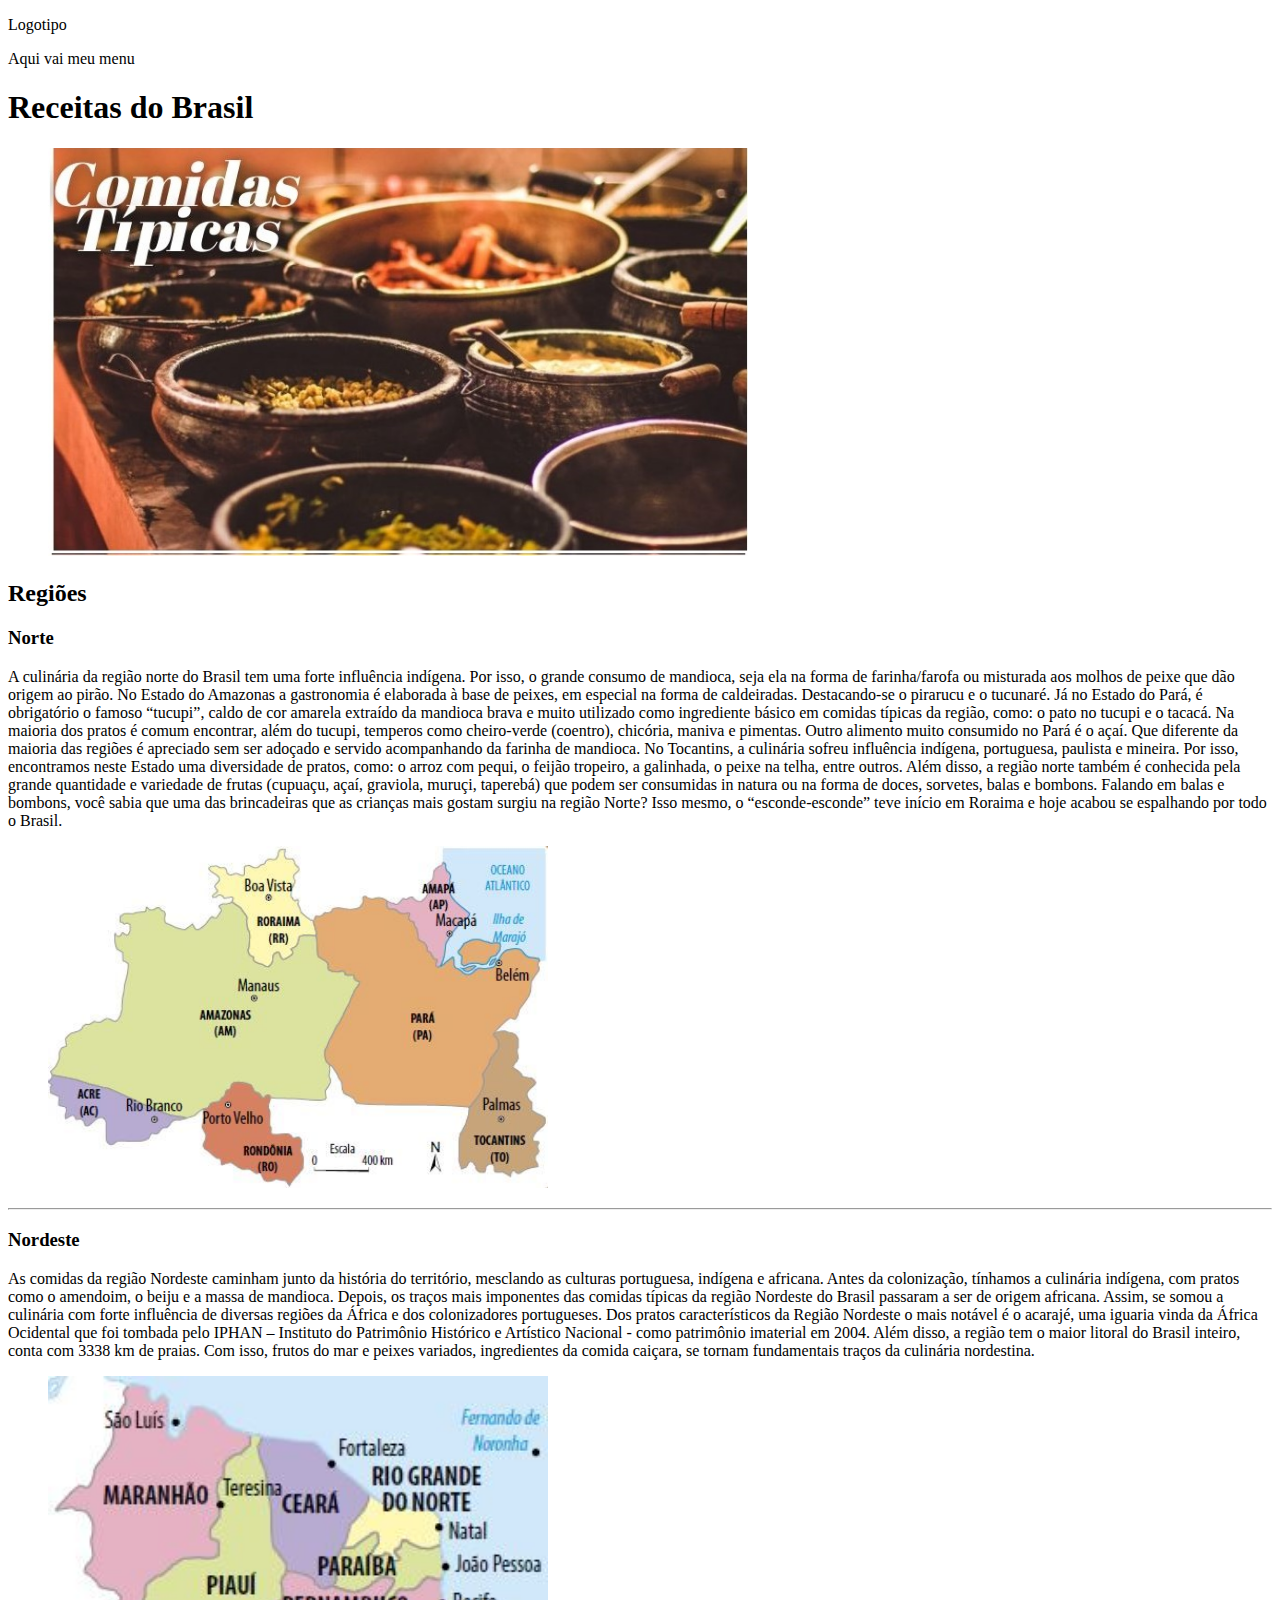
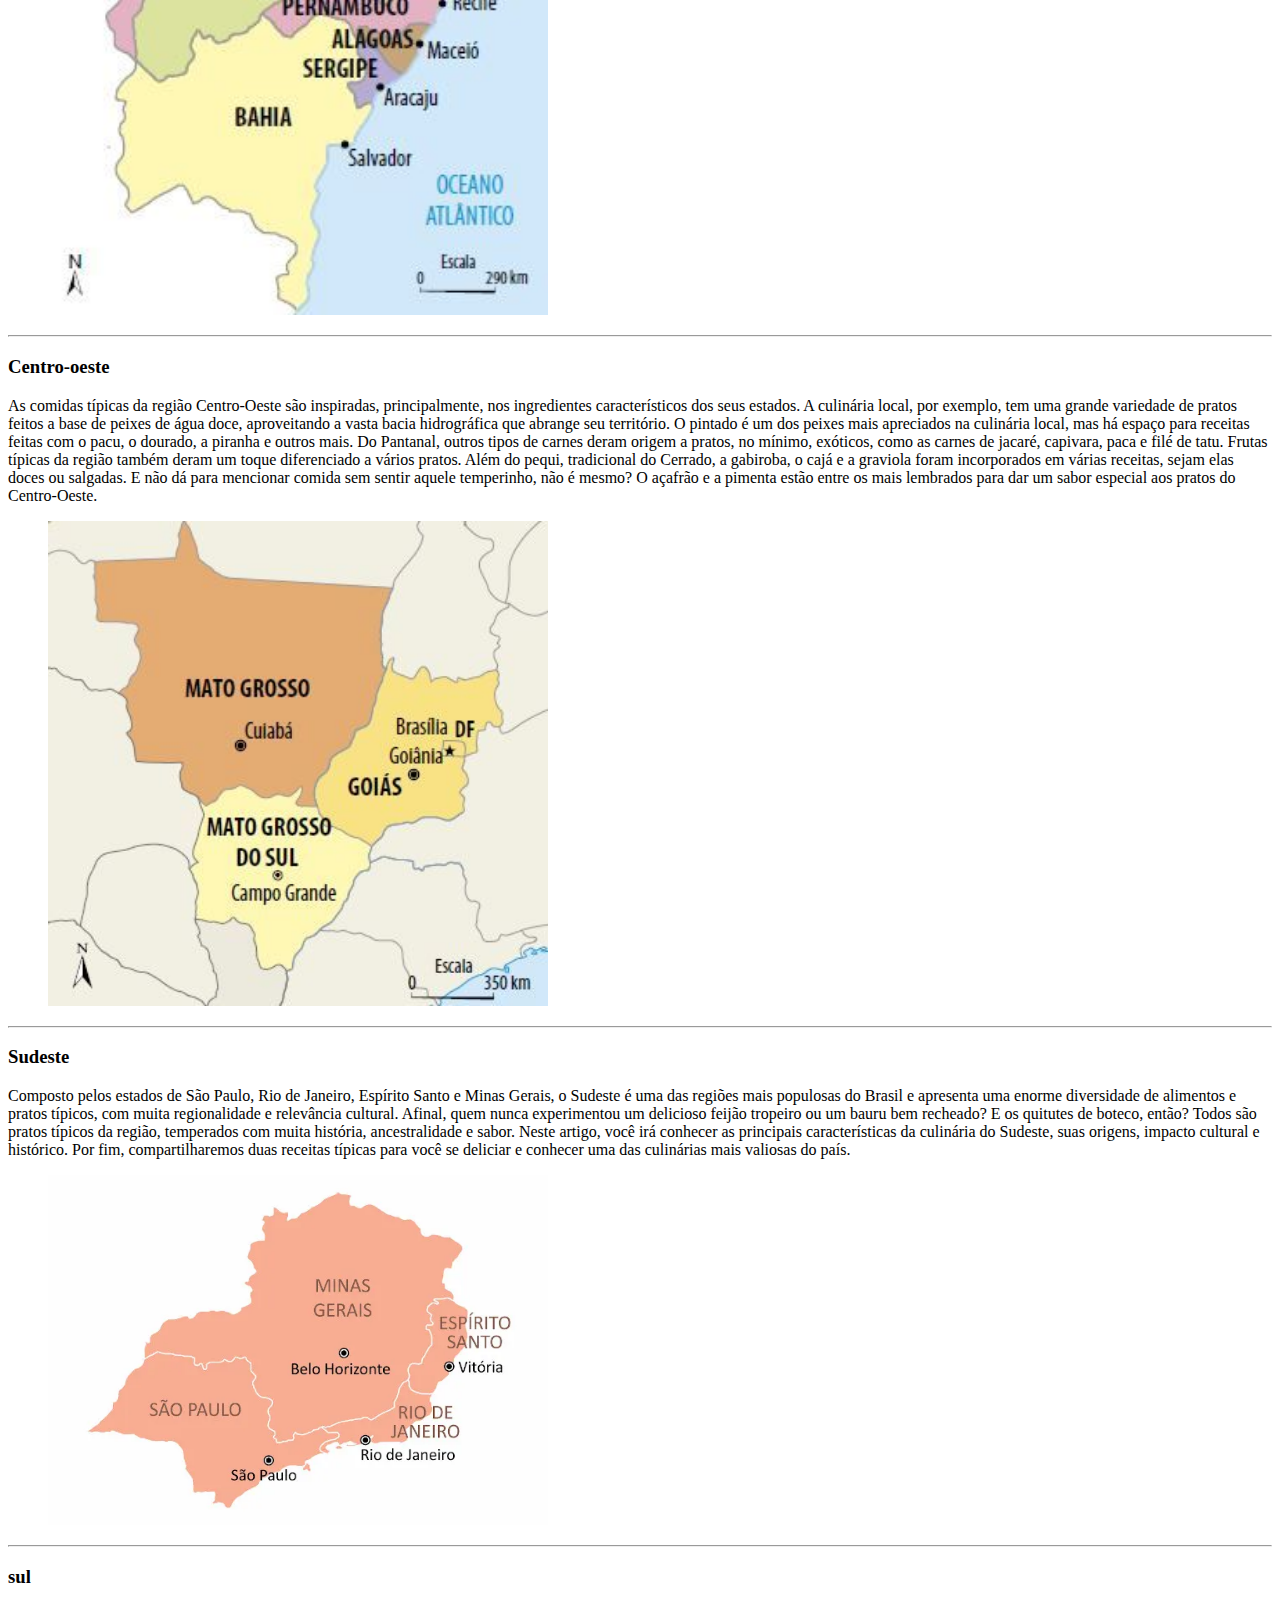
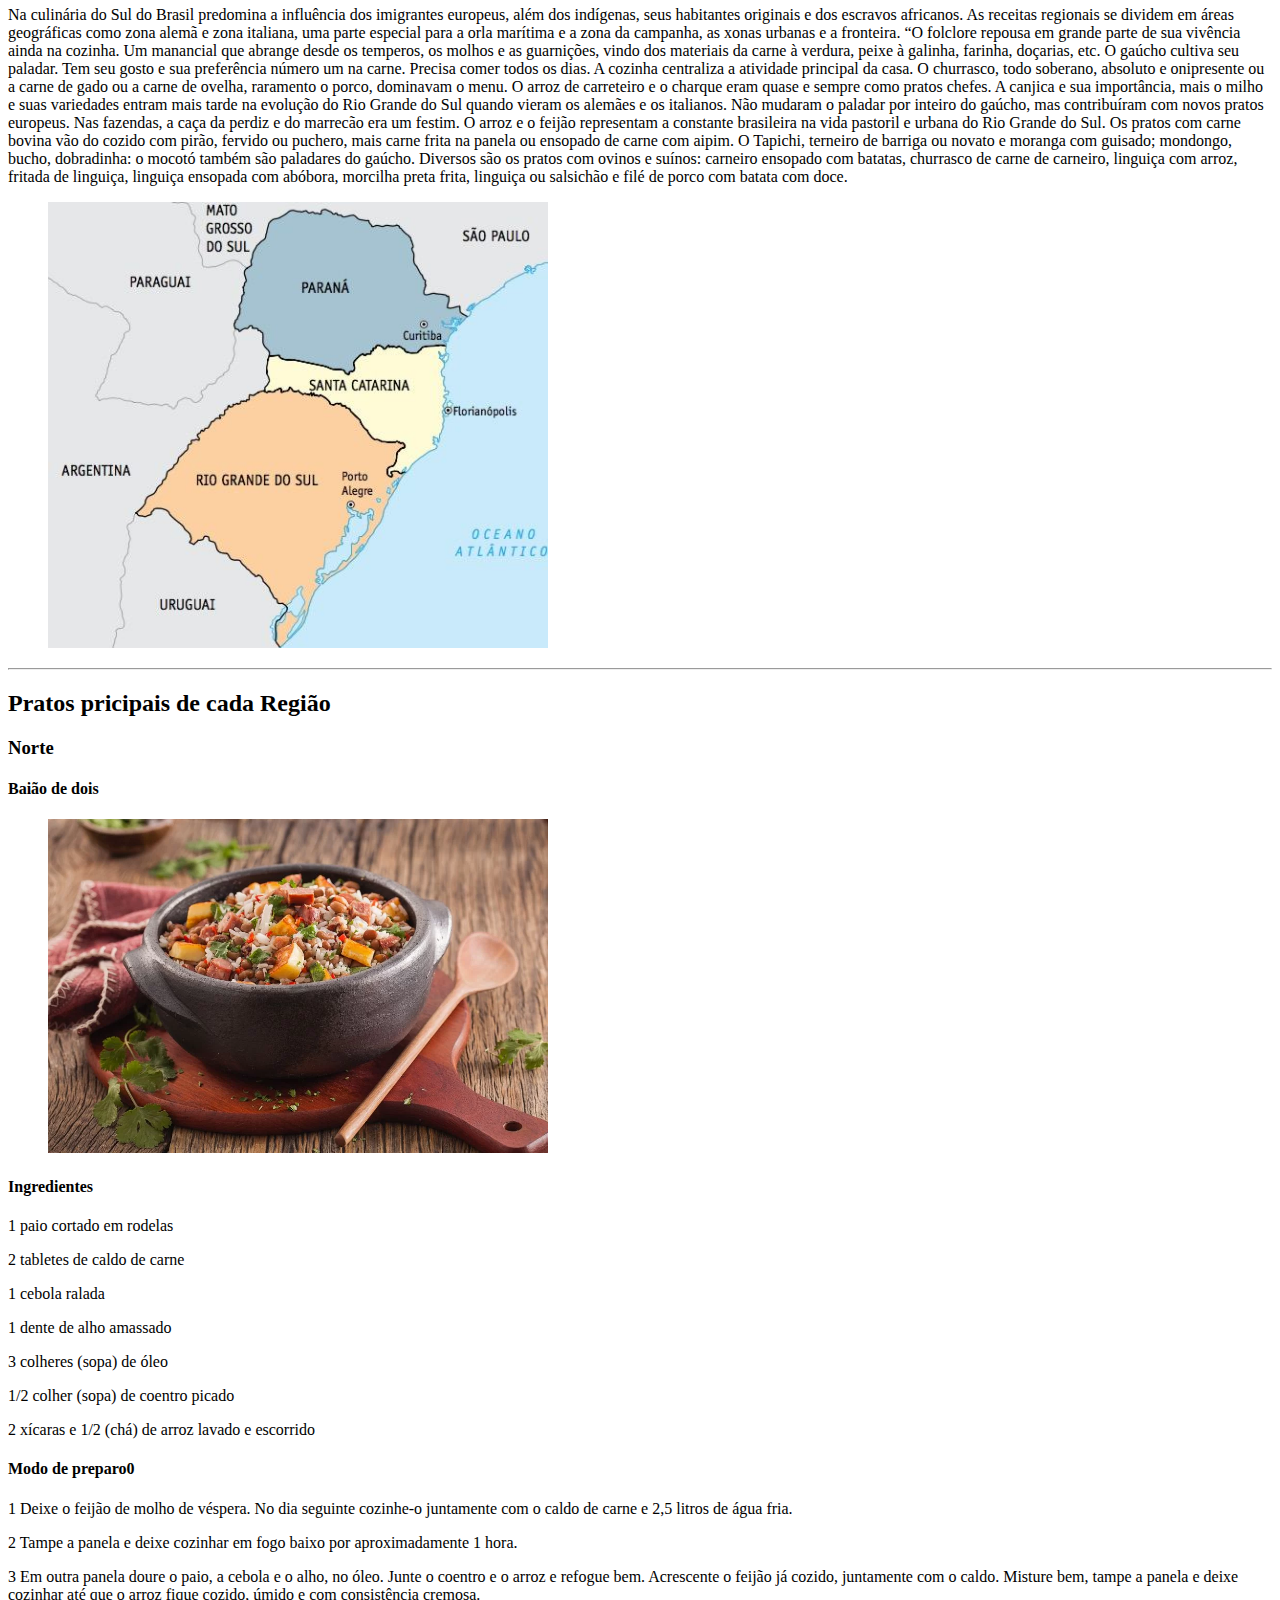
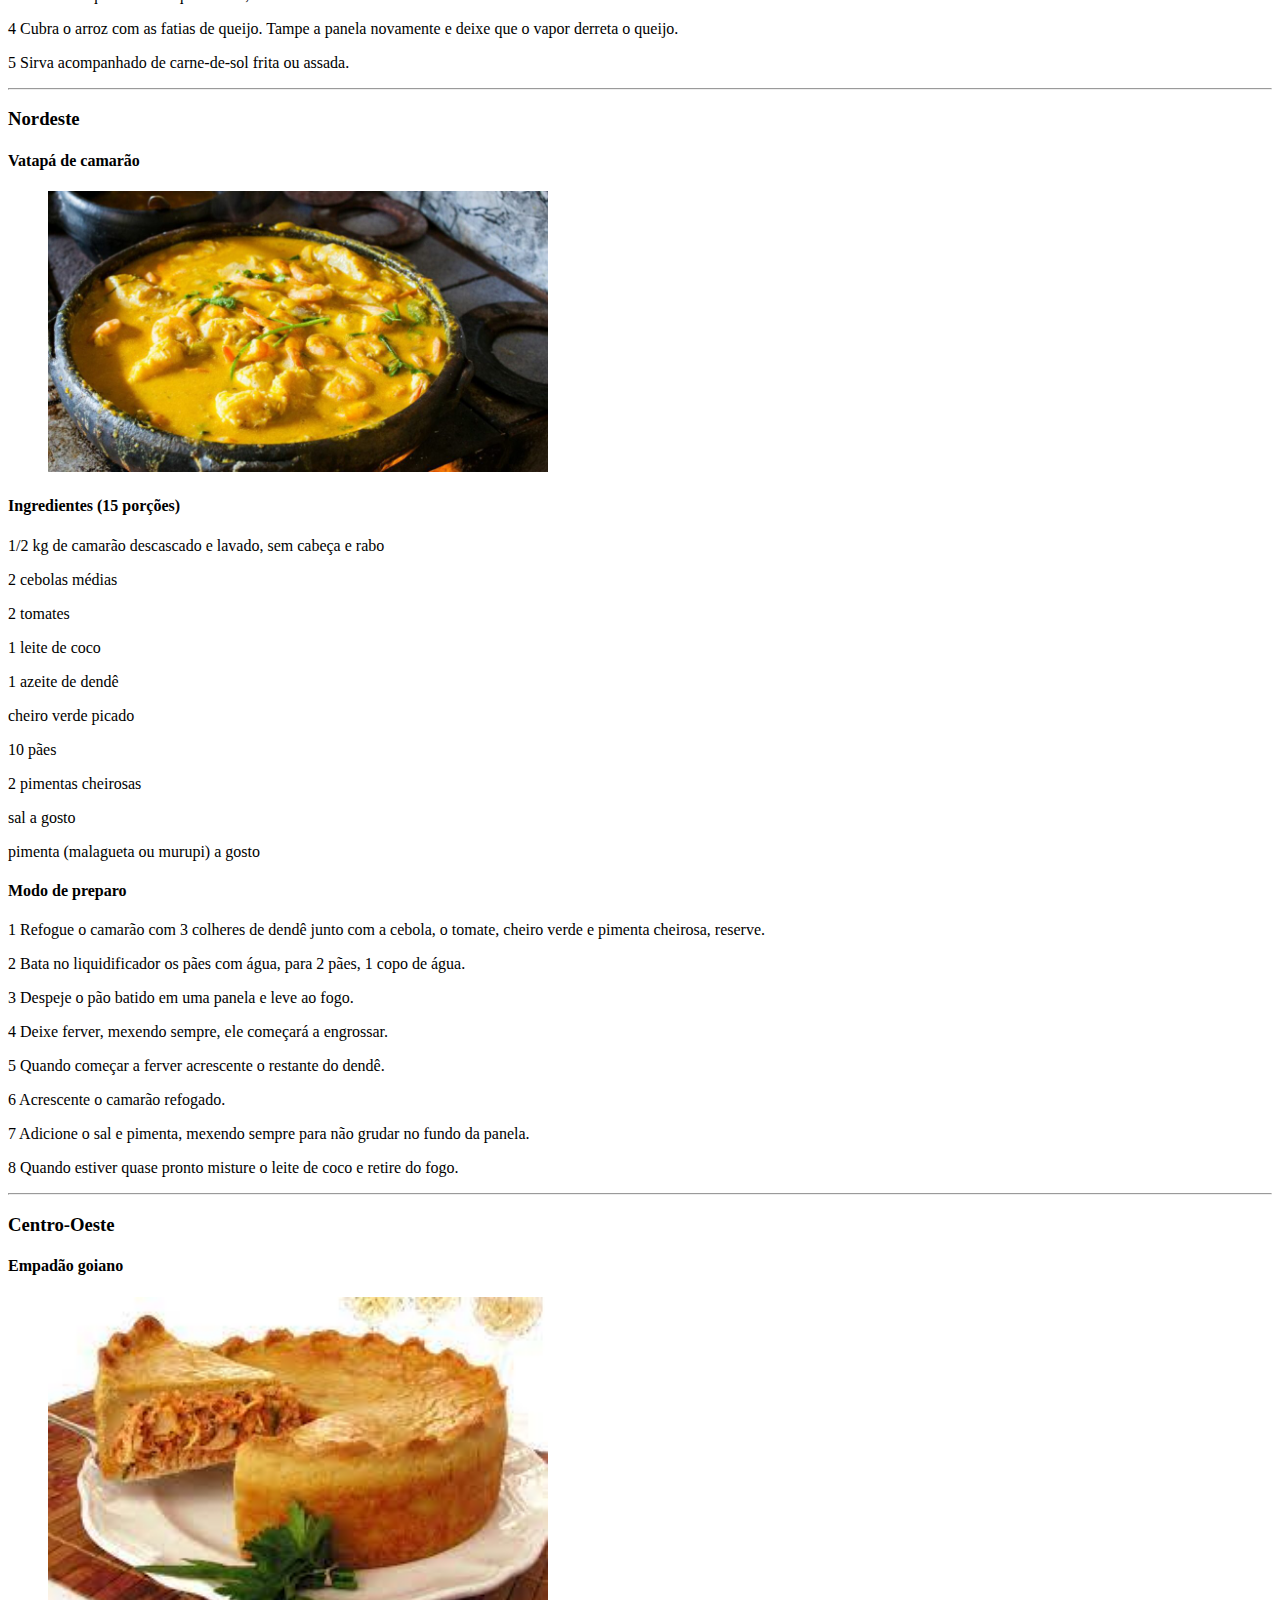
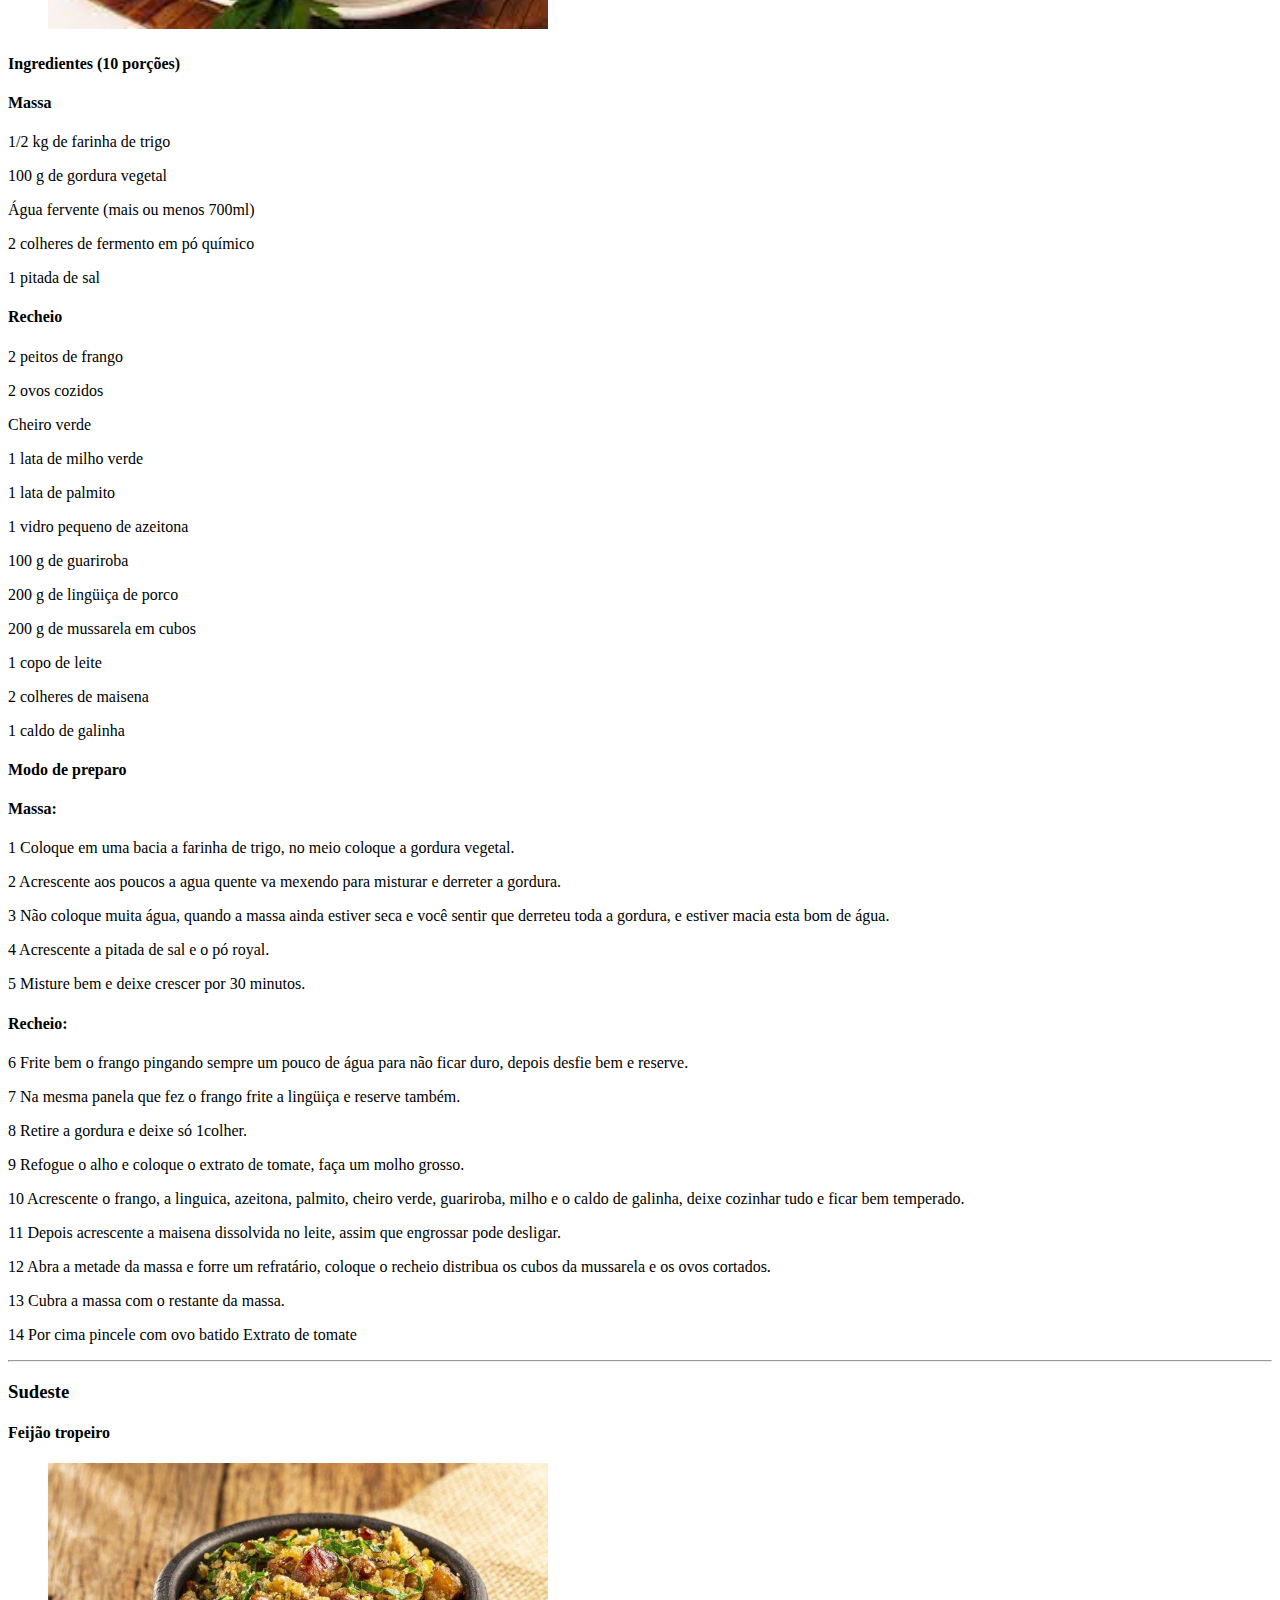
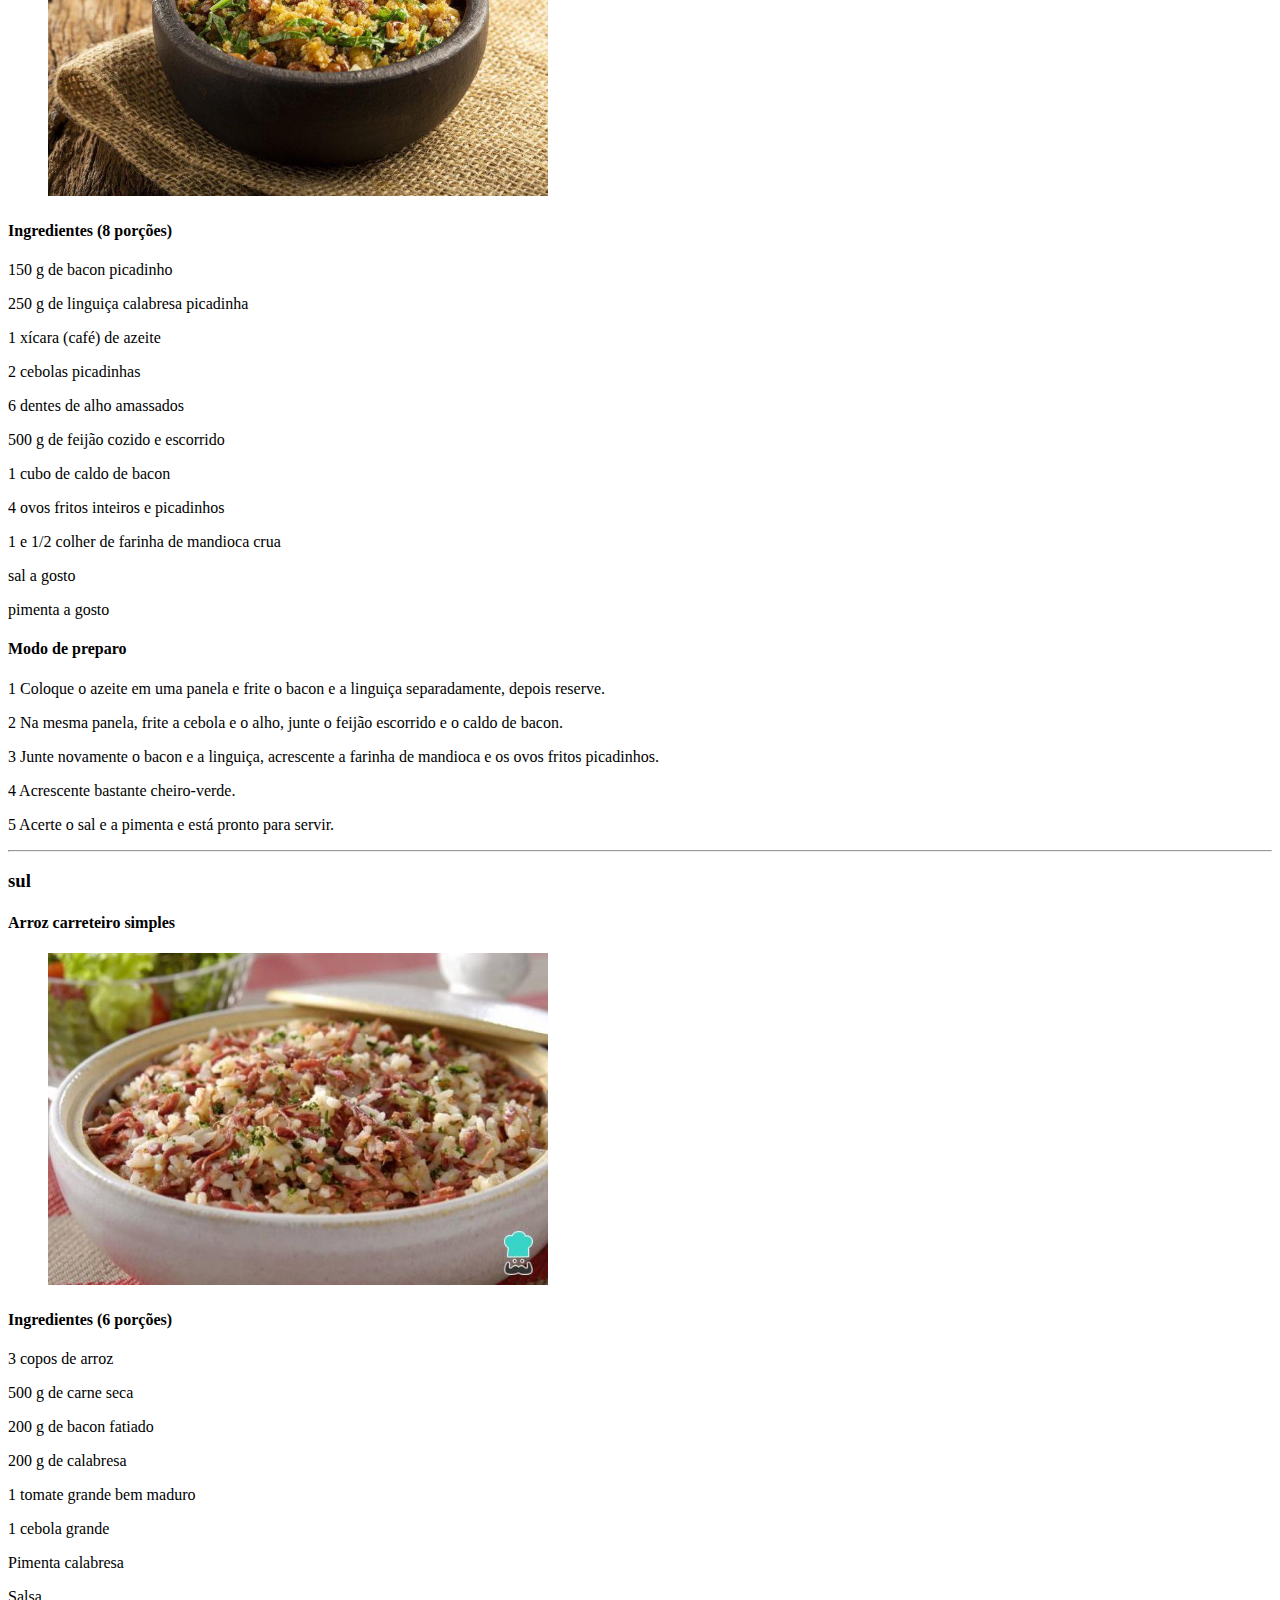
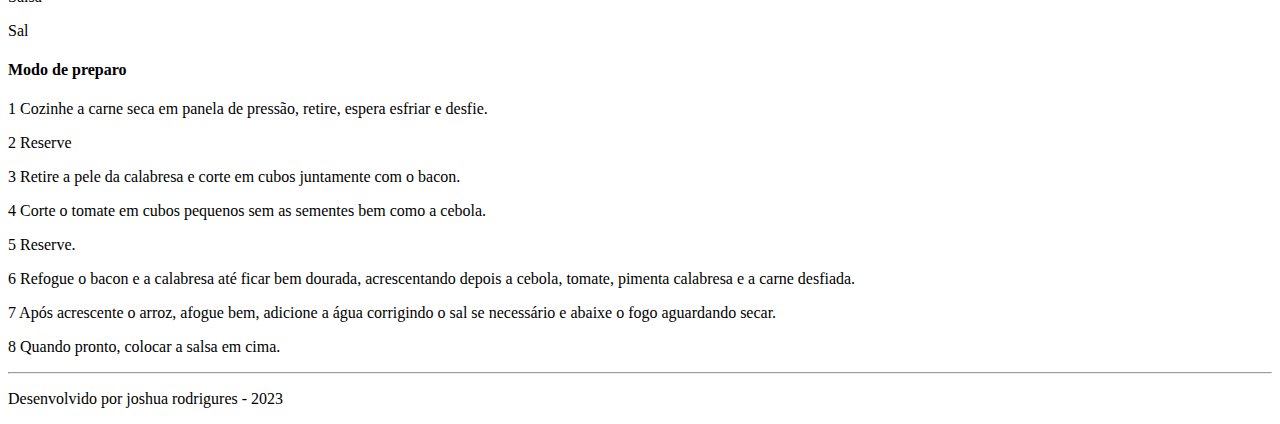
<file: siteprontodeliciasdoBrasil-main/Delícia do Brasil/index.html>
<!DOCTYPE html>
<html lang="pt-br">
<head>
    <meta charset="UTF-8">
    <meta http-equiv="X-UA-Compatible" content="IE=edge">
    <meta name="viewport" content="width=device-width, initial-scale=1.0">
    <title>Delícias do Brasil</title>
</head>
<body>
    <header>
        <div  class="logo">
             <p>Logotipo</p>
        </div>      
        <nav>
            <p>Aqui vai meu menu</p>
        </nav>  
      </header>
        <div  class="container">
          <main>
          <section>
            <h1>Receitas do Brasil</h1>
            <figure>
              <img src="imagens/comidas brasileirasa.jpg" width =" 700 " alt="foto referente à Receitas do Brasil">
            </figure> 
         <article>
             <h2>Regiões</h2>
             <section>
             <h3>Norte</h3>
             <p>
              A culinária da região norte do Brasil tem uma forte influência indígena. Por isso, o grande consumo de mandioca, seja ela na forma de farinha/farofa ou misturada aos molhos de peixe que dão origem ao pirão.

No Estado do Amazonas a gastronomia é elaborada à base de peixes, em especial na forma de caldeiradas. Destacando-se o pirarucu e o tucunaré.

Já no Estado do Pará, é obrigatório o famoso “tucupi”, caldo de cor amarela extraído da mandioca brava e muito utilizado como ingrediente básico em comidas típicas da região, como: o pato no tucupi e o tacacá. Na maioria dos pratos é comum encontrar, além do tucupi, temperos como cheiro-verde (coentro), chicória, maniva e pimentas.

Outro alimento muito consumido no Pará é o açaí. Que diferente da maioria das regiões é apreciado sem ser adoçado e servido acompanhando da farinha de mandioca.

No Tocantins, a culinária sofreu influência indígena, portuguesa, paulista e mineira. Por isso, encontramos neste Estado uma diversidade de pratos, como: o arroz com pequi, o feijão tropeiro, a galinhada, o peixe na telha, entre outros.

Além disso, a região norte também é conhecida pela grande quantidade e variedade de frutas (cupuaçu, açaí, graviola, muruçi, taperebá) que podem ser consumidas in natura ou na forma de doces, sorvetes, balas e bombons.

Falando em balas e bombons, você sabia que uma das brincadeiras que as crianças mais gostam surgiu na região Norte? Isso mesmo, o “esconde-esconde” teve início em Roraima e hoje acabou se espalhando por todo o Brasil.  
             </p>
             <figure>
              <img src="imagens/região norte.jpg" width =" 500 " alt="foto referente à região norte ">
             </figure>
             </section>
               <hr>
             <section>
             <h3>Nordeste</h3> 
             <p>
              As comidas da região Nordeste caminham junto da história do território, mesclando as culturas portuguesa, indígena e africana. Antes da colonização, tínhamos a culinária indígena, com pratos como o amendoim, o beiju e a massa de mandioca. Depois, os traços mais imponentes das comidas típicas da região Nordeste do Brasil passaram a ser de origem africana. Assim, se somou a culinária com forte influência de diversas regiões da África e dos colonizadores portugueses.

              Dos pratos característicos da Região Nordeste o mais notável é o acarajé, uma iguaria vinda da África Ocidental que foi tombada pelo IPHAN – Instituto do Patrimônio Histórico e Artístico Nacional - como patrimônio imaterial em 2004.
              
              Além disso, a região tem o maior litoral do Brasil inteiro, conta com 3338 km de praias. Com isso, frutos do mar e peixes variados, ingredientes da comida caiçara, se tornam fundamentais traços da culinária nordestina.
             </p>
             <figure>
              <img src="imagens/região-nordeste.jpg" width =" 500 " alt="foto referente à região nordeste ">
             </figure>
             </section>
             <hr>
            <section>
             <h3>Centro-oeste </h3>
              <p>
                As comidas típicas da região Centro-Oeste são inspiradas, principalmente, nos ingredientes característicos dos seus estados.

                A culinária local, por exemplo, tem uma grande variedade de pratos feitos a base de peixes de água doce, aproveitando a vasta bacia hidrográfica que abrange seu território.
                
                O pintado é um dos peixes mais apreciados na culinária local, mas há espaço para receitas feitas com o pacu, o dourado, a piranha e outros mais.
                
                Do Pantanal, outros tipos de carnes deram origem a pratos, no mínimo, exóticos, como as carnes de jacaré, capivara, paca e filé de tatu.
                
                Frutas típicas da região também deram um toque diferenciado a vários pratos. Além do pequi, tradicional do Cerrado, a gabiroba, o cajá e a graviola foram incorporados em várias receitas, sejam elas doces ou salgadas.
                
                E não dá para mencionar comida sem sentir aquele temperinho, não é mesmo? O açafrão e a pimenta estão entre os mais lembrados para dar um sabor especial aos pratos do Centro-Oeste.
              </p>
              <figure>
                <img src="imagens/20180126-regiao-centro-oeste.jpg" width =" 500 " alt="foto referente à região Centro-oeste ">
              </figure>
            </section>
          </section>
            <hr>
           <section>
            <h3>Sudeste</h3>
              <p>
                Composto pelos estados de São Paulo, Rio de Janeiro, Espírito Santo e Minas Gerais, o Sudeste é uma das regiões mais populosas do Brasil e apresenta uma enorme diversidade de alimentos e pratos típicos, com muita regionalidade e relevância cultural.

                Afinal, quem nunca experimentou um delicioso feijão tropeiro ou um bauru bem recheado? E os quitutes de boteco, então? Todos são pratos típicos da região, temperados com muita história, ancestralidade e sabor.
                
                Neste artigo, você irá conhecer as principais características da culinária do Sudeste, suas origens, impacto cultural e histórico. Por fim, compartilharemos duas receitas típicas para você se deliciar e conhecer uma das culinárias mais valiosas do país.
                
              </p>
              <figure>
                <img src="imagens/mapa-da-regiao-sudeste.webp" width =" 500 " alt="foto referente à região sudeste ">
              </figure>
           </section>
           <hr>
            <section>
           <h3>sul</h3>
              <p>
                Na culinária do Sul do Brasil predomina a influência dos imigrantes europeus, além dos indígenas, seus habitantes originais e dos escravos africanos. As receitas regionais se dividem em áreas geográficas como zona alemã e zona italiana, uma parte especial para a orla marítima e a zona da campanha, as xonas urbanas e a fronteira.

                “O folclore repousa em grande parte de sua vivência ainda na cozinha. Um manancial que abrange desde os temperos, os molhos e as guarnições, vindo dos materiais da carne à verdura, peixe à galinha, farinha, doçarias, etc.
                
                O gaúcho cultiva seu paladar. Tem seu gosto e sua preferência número um na carne. Precisa comer todos os dias.
                
                A cozinha centraliza a atividade principal da casa.
                
                O churrasco, todo soberano, absoluto e onipresente ou a carne de gado ou a carne de ovelha, raramento o porco, dominavam o menu.
                
                O arroz de carreteiro e o charque eram quase e sempre como pratos chefes. A canjica e sua importância, mais o milho e suas variedades entram mais tarde na evolução do Rio Grande do Sul quando vieram os alemães e os italianos. Não mudaram o paladar por inteiro do gaúcho, mas contribuíram com novos pratos europeus. Nas fazendas, a caça da perdiz e do marrecão era um festim.
                
                O arroz e o feijão representam a constante brasileira na vida pastoril e urbana do Rio Grande do Sul.
                
                Os pratos com carne bovina vão do cozido com pirão, fervido ou puchero, mais carne frita na panela ou ensopado de carne com aipim.
                
                O Tapichi, terneiro de barriga ou novato e moranga com guisado; mondongo, bucho, dobradinha: o mocotó também são paladares do gaúcho.
                
                Diversos são os pratos com ovinos e suínos: carneiro ensopado com batatas, churrasco de carne de carneiro, linguiça com arroz, fritada de linguiça, linguiça ensopada com abóbora, morcilha preta frita, linguiça ou salsichão e filé de porco com batata com doce.
              </p>
              <figure>
                <img src="imagens/região-sul.jpg" width =" 500 " alt="foto referente à região sul ">
              </figure>
  
            </section>
            <hr>
    
          </article>
           <article>
        <h2>Pratos pricipais de cada Região</h2>
        <section>
            <h3>Norte</h3>
            <p>
             <h4> Baião de dois</h4>

             <figure>
              <img src="imagens/baiao-de-dois.webp" width =" 500 " alt="foto referente à Baião de dois ">
             </figure>

             <h4>Ingredientes</h4>
            <p>1 paio cortado em rodelas</p> 
             <p>2 tabletes de caldo de carne</p> 
             <p> 1 cebola ralada</p> 
             <p>1 dente de alho amassado</p> 
              <p>3 colheres (sopa) de óleo</p> 
              <p>1/2 colher (sopa) de coentro picado</p> 
               <p>2 xícaras e 1/2 (chá) de arroz lavado e escorrido</p> 
              
              <h4>Modo de preparo0</h4>               
              
               <p>1 Deixe o feijão de molho de véspera. No dia seguinte cozinhe-o juntamente com o caldo de carne e 2,5 litros de água fria.</p>
                <p>2 Tampe a panela e deixe cozinhar em fogo baixo por aproximadamente 1 hora.</p> 
                <p> 3 Em outra panela doure o paio, a cebola e o alho, no óleo. Junte o coentro e o arroz e refogue bem. Acrescente o feijão já cozido, juntamente com o caldo. Misture bem, tampe a panela e deixe cozinhar até que o arroz fique cozido, úmido e com consistência cremosa.</p>
               <p>4 Cubra o arroz com as fatias de queijo. Tampe a panela novamente e deixe que o vapor derreta o queijo.</p>               
               <p>5 Sirva acompanhado de carne-de-sol frita ou assada. </p> 
            </p>
          
            <hr>
            <h3>Nordeste</h3>
            <p>
              <h4>Vatapá de camarão </h4> 

              <figure>
                <img src="imagens/Vatapa-com-camarao-1024x576.jpg" width =" 500 " alt="foto referente à Vatapá de camarão ">
              </figure>

              <h4>Ingredientes (15 porções)</h4> 
              
              <p>1/2 kg de camarão descascado e lavado, sem cabeça e rabo</p> 
              <p> 2 cebolas médias</p>
              <p>2 tomates</p> 
              <p> 1 leite de coco</p>
              <p> 1 azeite de dendê</p>
              <p>cheiro verde picado</p> 
              <p> 10 pães</p>
              <p>2 pimentas cheirosas</p> 
               <p> sal a gosto</p>
                <p>pimenta (malagueta ou  murupi) a gosto</p> 
              
              <h4> Modo de preparo</h4>
              
              
             <p>1 Refogue o camarão com 3 colheres de dendê junto com a cebola, o tomate, cheiro verde e pimenta cheirosa, reserve.</p> 
             <p>2 Bata no liquidificador os pães com água, para 2 pães, 1 copo de água.</p> 
             <p>3 Despeje o pão batido em uma panela e leve ao fogo.</p> 
             <p>4 Deixe ferver, mexendo sempre, ele começará a engrossar.</p> 
             <p>5 Quando começar a ferver acrescente o restante do dendê.</p> 
             <p> 6 Acrescente o camarão refogado.</p>
             <p>7 Adicione o sal e pimenta, mexendo sempre para não grudar no fundo da panela.</p> 
             <p>8 Quando estiver quase pronto misture o leite de coco e retire do fogo.</p> 
            
            </p>
             
             <hr>
            <h3>Centro-Oeste</h3>
            <p>
              <h4> Empadão goiano</h4>

              <figure>
                <img src="imagens/empadão goiano.jpg" width =" 500 " alt="foto referente à Empadão goiano ">
              </figure>

             <h4> Ingredientes (10 porções)</h4>
              
             <h4>Massa</h4> 
              
             <p>1/2 kg de farinha de trigo</p> 
             <p>100 g de gordura vegetal</p> 
             <p>Água fervente (mais ou menos 700ml)</p> 
             <p> 2 colheres de fermento em pó químico</p>
             <p>1 pitada de sal</p> 
              
             <h4>Recheio</h4> 
              
             <p>2 peitos de frango
              <p>2 ovos cozidos</p> 
             <p>Cheiro verde</p> 
             <p>1 lata de milho verde</p> 
             <p> 1 lata de palmito</p>
             <p>1 vidro pequeno de azeitona</p> 
              <p>100 g de guariroba</p> 
              <p>200 g de lingüiça de porco</p> 
              <p>200 g de mussarela em cubos</p> 
             <p> 1 copo de leite</p>
              <p>2 colheres de maisena</p> 
              <p>1 caldo de galinha</p> 
              
              <h4>Modo de preparo</h4> 
              
              
             <h4>Massa:</h4> 
              
             <p>1 Coloque em uma bacia a farinha de trigo, no meio coloque a gordura vegetal.</p> 
             <p>2 Acrescente aos poucos a agua quente va mexendo para misturar e derreter a gordura.</p>
             <p>3 Não coloque muita água, quando a massa ainda estiver seca e você sentir que derreteu toda a gordura, e estiver macia esta bom de água.</p> 
             <p> 4 Acrescente a pitada de sal e o pó royal.</p>
             <p>5 Misture bem e deixe crescer por 30 minutos.</p> 

             <h4>Recheio:</h4> 
              
             <p>6 Frite bem o frango pingando sempre um pouco de água para não ficar duro, depois desfie bem e reserve.</p>
             <p>7 Na mesma panela que fez o frango frite a lingüiça e reserve também.</p> 
             <p>8 Retire a gordura e deixe só 1colher.</p> 
             <p>9 Refogue o alho e coloque o extrato de tomate, faça um molho grosso.</p> 
             <p> 10 Acrescente o frango, a linguica, azeitona, palmito, cheiro verde, guariroba, milho e o caldo de galinha, deixe cozinhar tudo e ficar bem temperado.</p>
             <p>11 Depois acrescente a maisena dissolvida no leite, assim que engrossar pode desligar.</p> 
             <p>12 Abra a metade da massa e forre um refratário, coloque o recheio distribua os cubos da mussarela e os ovos cortados.</p> 
             <p>13 Cubra a massa com o restante da massa.</p> 
             <p>14 Por cima pincele com ovo batido
              Extrato de tomate </p> 
            </p>

            <hr>
            <h3>Sudeste </h3>
            <p>
             <h4>Feijão tropeiro</h4> 

             <figure>
              <img src="imagens/Feijao-tropeiro-.jpg" width =" 500 " alt="foto referente à Feijão tropeiro ">
             </figure> 

             <h4>Ingredientes (8 porções)</h4> 
              
             <p>150 g de bacon picadinho</p> 
             <p>250 g de linguiça calabresa picadinha</p> 
             <p>1 xícara (café) de azeite</p> 
             <p> 2 cebolas picadinhas</p>
             <p>6 dentes de alho amassados</p> 
             <p> 500 g de feijão cozido e escorrido</p>
             <p>1 cubo de caldo de bacon</p> 
             <p> 4 ovos fritos inteiros e picadinhos</p>
             <p>1 e 1/2 colher de farinha de mandioca crua</p> 
             <p>sal a gosto</p> 
             <p>pimenta a gosto</p> 
              
             <h4>Modo de preparo</h4> 
              
             <p>1 Coloque o azeite em uma panela e frite o bacon e a linguiça separadamente, depois reserve.</p> 
             <p>2 Na mesma panela, frite a cebola e o alho, junte o feijão escorrido e o caldo de bacon.</p> 
             <p>3 Junte novamente o bacon e a linguiça, acrescente a farinha de mandioca e os ovos fritos picadinhos.</p> 
             <p>4 Acrescente bastante cheiro-verde.</p>
             <p>5 Acerte o sal e a pimenta e está pronto para servir.</p> 
            </p>
            <figure>
             
            </figure>
            <hr>
           <h3>sul</h3>
           <p>
           <h4>Arroz carreteiro simples</h4> 

           <figure>
            <img src="imagens/arroz_carreteiro_198_600.jpg" width =" 500 " alt="foto referente à Arroz carreteiro simples ">   
           </figure>

              <h4>Ingredientes (6 porções)</h4> 

              <p>3 copos de arroz</p> 
              <p>500 g de carne seca</p> 
              <p> 200 g de bacon fatiado</p>
              <p> 200 g de calabresa</p>
               <p>1 tomate grande bem maduro</p> 
              <p>1 cebola grande</p> 
               <p>Pimenta calabresa</p> 
              <p>Salsa</p> 
              <p> Sal</p>

            <h4>Modo de preparo</h4> 


           <p>1 Cozinhe a carne seca em panela de pressão, retire, espera esfriar e desfie.</p> 
           <p>2 Reserve</p>
           <p>3 Retire a pele da calabresa e corte em cubos juntamente com o bacon.  </p> 
           <p>4 Corte o tomate em cubos pequenos sem as sementes bem como a cebola.</p> 
            <p> 5 Reserve.</p>
            <p>6  Refogue o bacon e a calabresa até ficar bem dourada, acrescentando depois a cebola, tomate, pimenta calabresa e a carne desfiada. </p> 
             <p> 7 Após acrescente o arroz, afogue bem, adicione a água corrigindo o sal se necessário e abaixe o fogo aguardando secar.</p>
             <p>8 Quando pronto, colocar a salsa em cima.</p> 
            </p>
           
           <hr>
    
        </section>
           </article>
          </main>
        </div>
    <footer>
         <p>Desenvolvido por joshua rodrigures - 2023</p>
    </footer>
    
    </body>
    </html>
</file>
